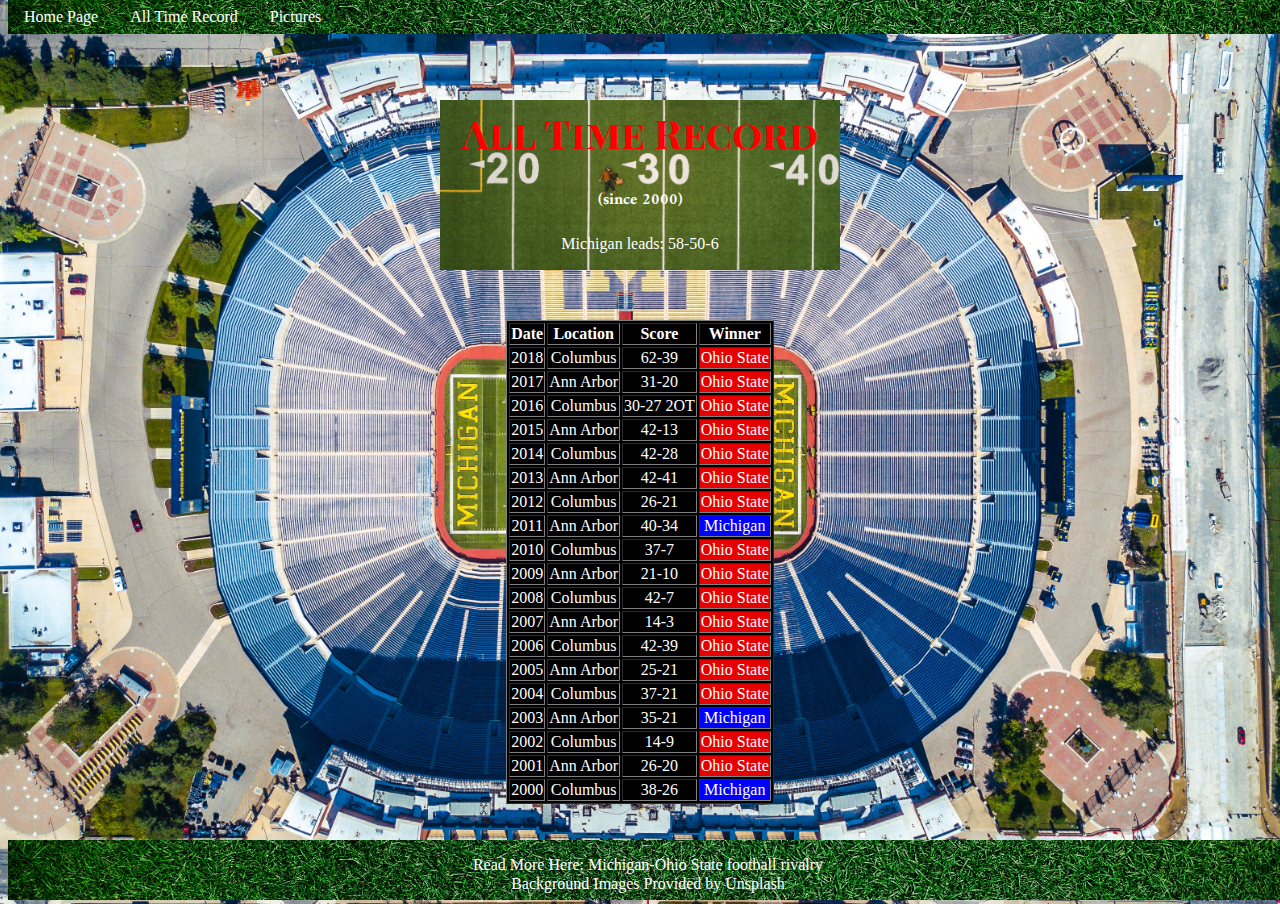
<file: all_time_record.html>
<!DOCTYPE HTML PUBLIC "-//W3C//DTD HTML 4.01//EN" "http://www.w3.org/TR/html4/strict.dtd">
<html>
	<head>
		<meta http-equiv="Content-Type" content="text/html; charset=utf-8">
		<title>The Rivalry</title>
		<link rel="stylesheet" href="style.css">
        <link href="https://fonts.googleapis.com/css?family=Amiri|Playfair+Display+SC" rel="stylesheet">
	</head>
	<body class="background2">
        <div>
                <ul>
                        <li><a href="index.html">Home Page</a></li>
                        <li><a href="">All Time Record</a></li>
                        <li><a href="pictures.html">Pictures</a></li>
                </ul>
        </div>
		<!-- Table -->
        <div>
            <div class="header" style="text-align: center; padding-top: 50px">
                <H1 style="margin-top: -45px;">All Time Record</H1>
                <H4 >(since 2000)</H4>
                <p style="padding: 0px;">Michigan leads: 58-50-6</p>
            </div>
			<table border=1 align="center" style="background-color: black;">
				<tr>
				<th>Date</th><th>Location</th><th>Score</th><th>Winner</th>
				</tr>
                <tr>
				<td>2018</td><td>Columbus</td><td>62-39</td><td class="O">Ohio State</td>
				</tr>
				<tr>
				<td>2017</td><td>Ann Arbor</td><td>31-20</td><td class="O">Ohio State</td>
				</tr>
				<tr>
				<td>2016</td><td>Columbus</td><td>30-27 2OT</td><td class="O">Ohio State</td>
				</tr>
				<tr>
				<td>2015</td><td>Ann Arbor</td><td>42-13</td><td class="O">Ohio State</td>
				</tr>
				<tr>
				<td>2014</td><td>Columbus</td><td>42-28</td><td class="O">Ohio State</td>
				</tr>
				<tr>
				<td>2013</td><td>Ann Arbor</td><td>42-41</td><td class="O">Ohio State</td>
				</tr>
				<tr>
				<td>2012</td><td>Columbus</td><td>26-21</td><td class="O">Ohio State</td>
				</tr>
				<tr>
				<td>2011</td><td>Ann Arbor</td><td>40-34</td><td class="M">Michigan</td>
				</tr>
				<tr>
				<td>2010</td><td>Columbus</td><td>37-7</td><td class="O">Ohio State</td>
				</tr>
				<tr>
				<td>2009</td><td>Ann Arbor</td><td>21-10</td><td class="O">Ohio State</td>
				</tr>
				<tr>
				<td>2008</td><td>Columbus</td><td>42-7</td><td class="O">Ohio State</td>
				</tr>
				<tr>
				<td>2007</td><td>Ann Arbor</td><td>14-3</td><td class="O">Ohio State</td>
				</tr>
				<tr>
				<td>2006</td><td>Columbus</td><td>42-39</td><td class="O">Ohio State</td>
				</tr>
				<tr>
				<td>2005</td><td>Ann Arbor</td><td>25-21</td><td class="O">Ohio State</td>
				</tr>
				<tr>
				<td>2004</td><td>Columbus</td><td>37-21</td><td class="O">Ohio State</td>
				</tr>
				<tr>
				<td>2003</td><td>Ann Arbor</td><td>35-21</td><td class="M">Michigan</td>
				</tr>
				<tr>
				<td>2002</td><td>Columbus</td><td>14-9</td><td class="O">Ohio State</td>
				</tr><tr>
				<td>2001</td><td>Ann Arbor</td><td>26-20</td><td class="O">Ohio State</td>
				</tr><tr>
				<td>2000</td><td>Columbus</td><td>38-26</td><td class="M">Michigan</td>
				</tr>
			</table>
            
            <div style="margin-top: 100px">
                <footer>
                    <p>Read More Here: <a href="https://en.wikipedia.org/wiki/Michigan%E2%80%93Ohio_State_football_rivalry" target="_blank">Michigan-Ohio State football rivalry</a></p>
                    <p style="margin-top: -15px;">Background Images Provided by <a href="https://unsplash.com/" target="_blank">Unsplash</a></p>
                </footer>
            </div>
            
		</div>
		
	</body>
</html>
</file>
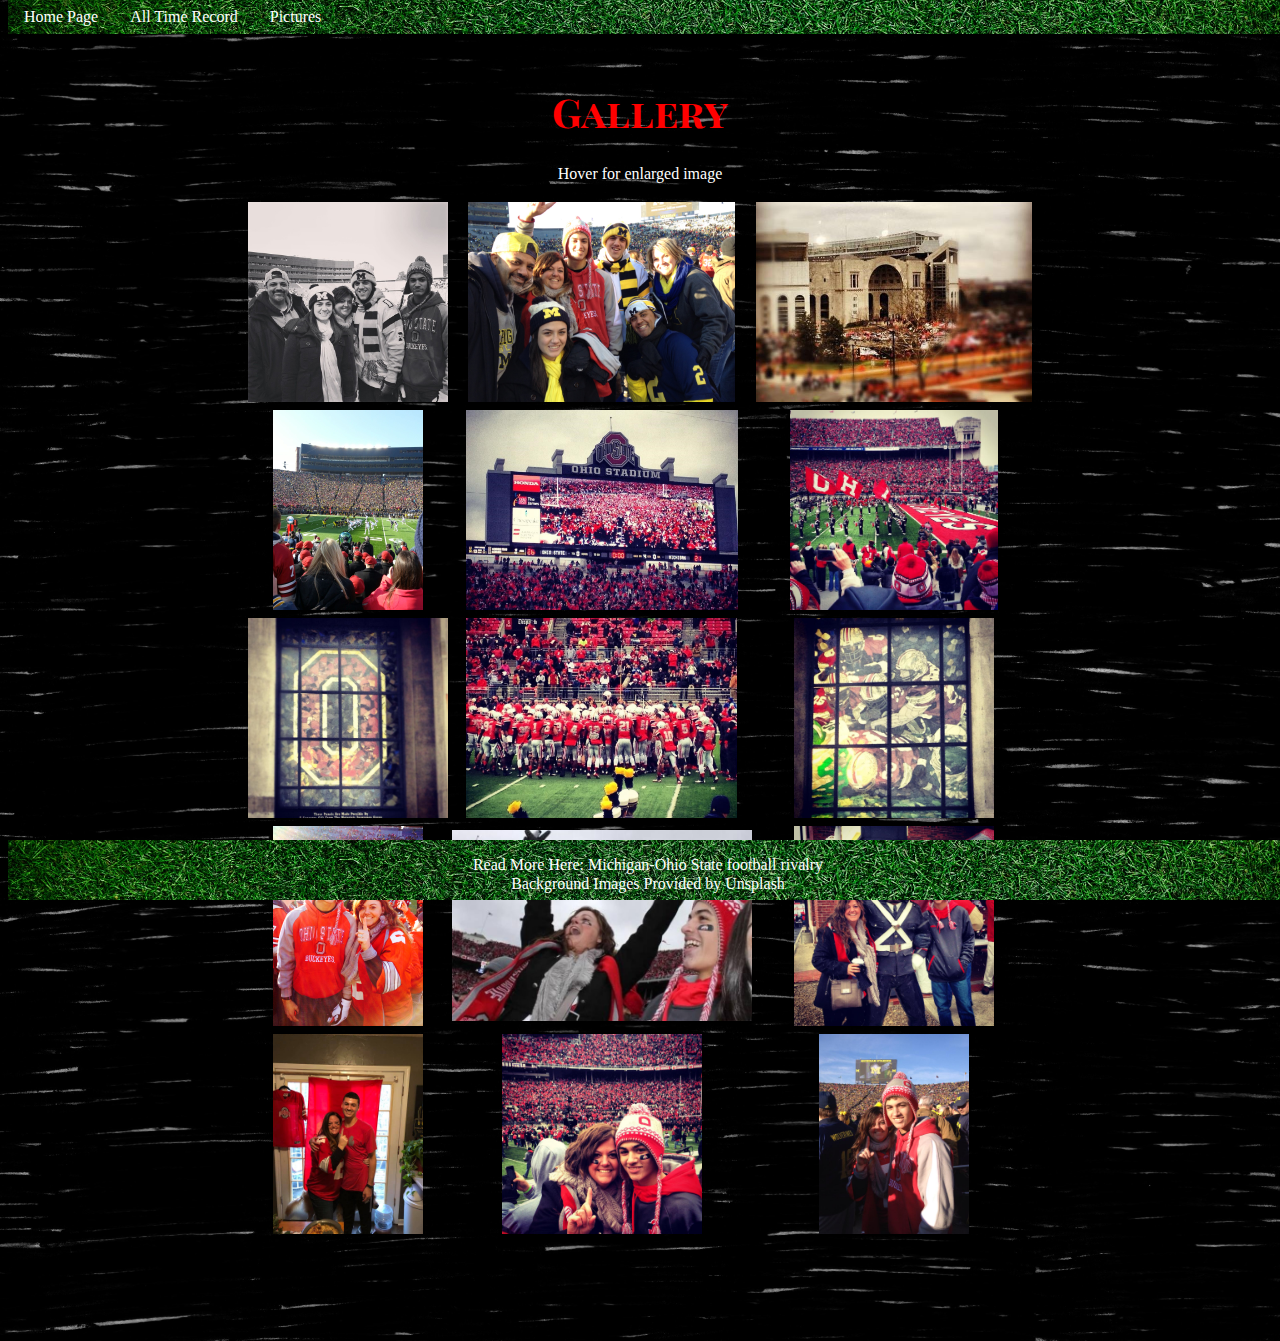
<file: pictures.html>
<!DOCTYPE HTML PUBLIC "-//W3C//DTD HTML 4.01//EN" "http://www.w3.org/TR/html4/strict.dtd">
<html>
	<head>
		<meta http-equiv="Content-Type" content="text/html; charset=utf-8">
		<title>The Rivalry</title>
		<link rel="stylesheet" href="style.css">
        <link href="https://fonts.googleapis.com/css?family=Amiri|Playfair+Display+SC" rel="stylesheet">
        
	</head>
	<body class="background3">
        <div>
                <ul>
                        <li><a href="index.html">Home Page</a></li>
                        <li><a href="all_time_record.html">All Time Record</a></li>
                        <li><a href="">Pictures</a></li>
                </ul>
        </div>
		<!-- Table -->
		<div style="text-align: center; padding-top: 50px">
			<H1>Gallery</H1>
			<p style="padding: 0px;">Hover for enlarged image</p>
			<table align="center">
                
				<tr>
				    <td><img src="img/FamUM.JPG" alt="Family in The Big House" onclick="on()" id="test"></td>
                    <td><img src="img/Fam.JPG" alt="Family in The Big House"></td>
                    <td><img src="img/OSUStadium.jpg" alt="Ohio State Stadium"></td>
				</tr>
                
				<tr>
				    <td><img src="img/UMfield.JPG" alt="Michigan football field"></td>
                    <td><img src="img/OSUScoreboard.jpg" alt="Ohio State Scoreboard"></td>
                    <td><img src="img/OSUField.jpg" alt="Ohio State Field"></td>
				</tr>
                
				<tr>
				    <td><img src="img/StainGlass.jpg" alt="Ohio State Stained Glass"></td>
                    <td><img src="img/OSUTeam.jpg" alt="Ohio State Football Team"></td>
                    <td><img src="img/StainGlass2.jpg" alt="Ohio State Stained Glass"></td>
				</tr>
                
				<tr>
				    <td><img src="img/UMGame.jpg" alt="Fans in Michigan Stadium"></td>
                    <td><img src="img/OSU1.jpg" alt="Fans cheering in The Horseshoe"></td>
                    <td><img src="img/Brutus.jpg" alt="Brutus statue in Columbus, Ohio"></td>
				</tr>
                
				<tr>
				    <td><img src="img/OSU2018.jpg" alt="Fans after The Game"></td>
                    <td><img src="img/OSU.jpg" alt="Fans in The Horseshoe after a Buckeye victory"></td>
                    <td><img src="img/UM1.jpg" alt="Family in front of The Big House"></td>
				</tr>
            
			</table>
            
            <div style="margin-top: 100px">
                <footer>
                    <p>Read More Here: <a href="https://en.wikipedia.org/wiki/Michigan%E2%80%93Ohio_State_football_rivalry" target="_blank">Michigan-Ohio State football rivalry</a></p>
                    <p style="margin-top: -15px;">Background Images Provided by <a href="https://unsplash.com/" target="_blank">Unsplash</a></p>
                </footer>
            </div>
            
		</div>
        
        <!--<script src="local.js" type=text/javascript></script>-->
        
	</body>
</html>
</file>
<file: style.css>
/*Overlay*/
#overlay{
    position: fixed;
    display: none;
    width: 100%;
    height: 100%;
    top: 0;
    left: 0;
    right: 0;
    bottom: 0;
    background-color: rgba(0,0,0,0.5);
    z-index: 10;
    cursor: pointer;
}

Body:hover{
    cursor: default;
}

body{
    background-color: rgb(0, 0, 0, 0.9);
    color: white;
}

nav{
    text-align: center;
    margin: 0 auto;
    padding: 0;
}

H1{
	color: red;
    font-size: 40px;
    font-family: 'Playfair Display SC', serif;
}

H4{
    font-family: 'Amiri', serif;
}

img{
    max-height: 200px;
    max-width: 300px;
}

img:hover{
    transform: scale(1.5,1.5);
    cursor: zoom-in;
}

/*a{
    color: white;
    text-decoration: none;
}*/

footer{ 
    text-align: center;
    position: fixed;
    bottom: 0;
    width: 100%;
    height: 60px;
    background-image: url(img/Grass.jpg);
    background-position: left;
    background-size: cover;
    color: white;
}
footer a{
    color: white;
    text-decoration: none;
}

footer a:hover{
    color: yellow;
}


td{
	text-align: center;
    font-family: ;
}

td.O{
	color: #ffffff;
	background-color: #e60000;
}

td.M{
	color: #ffffff;
	background-color:  #0000ff;
}



ul {
    list-style-type: none;
    background-image: url(img/Grass.jpg);
    background-position: left;
    background-size: cover;
    position: fixed;
    top: 0;
    width: 100%;
    overflow: hidden;
    margin: 0;
    padding: 0;
}
ul li {
    float: left;
    display: inline-block;
}
ul li a {
    text-align: center;
    display: block;
    padding: 8px 16px;
    text-decoration: none;
    color: white;
}
ul li a:hover {
    background-color: yellow;
    opacity: .6;
    color: black;
}
ul li a.active{
    background-color: gray;
}

dl a:hover{
    color: blue;
}

dl a:hover{
    color: red;
}

#container{
    height: 100%;
}

.nav{
    width: 35%;
}

.background1{
    background-image: url(img/Concrete.jpg);
    background-position: center;
    background-size: cover;
}

.background2{
    background-image: url(img/MichField.jpg);
    background-position: center;
    background-size: cover;
}

.background3{
    background-image: url(img/PenTexture.jpg);
    background-position: center;
    background-size: cover;
}



.header{
    align-content: center;
    margin: 0 auto;
    margin-top: 100px;
    margin-bottom: 50px;
    width: 400px;
    height: 120px;
    background-image:url(img/FootballField.jpg);
    background-position: left;
    background-size: cover;
}

.frame{
    /*
    background-image: url(img/Slate.jpg);
    background-position: center;
    background-size: cover;
    */
    background-image: linear-gradient(blue, black, red);
    width: 400px;
    color: white;
    margin: 0 auto;
}

.frame a{
    color: white;
}

.frame dl{
    margin-left: 30px;
}

.mainBody{
    margin: 0 auto;
    max-width: 700px;
}

/*Possible Fonts
	H4: 
*/
</file>
